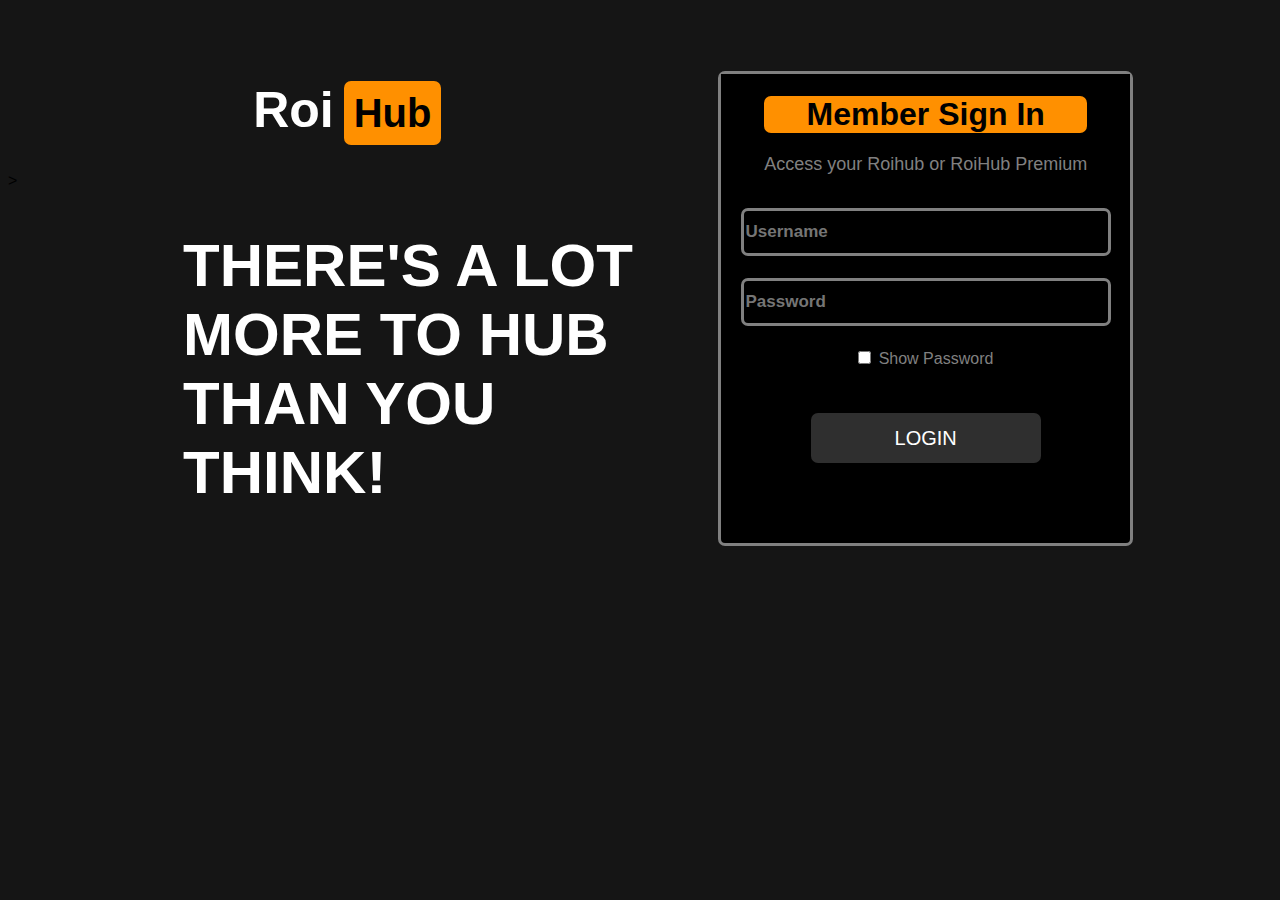
<file: index.html>
<!DOCTYPE html>
<html lang="en">
<head>
    <meta charset="UTF-8">
    <meta name="viewport" content="width=device-width, initial-scale=1.0">
    <title>My Website</title>
<link rel="stylesheet" href="stylecss.css">

</head>
<body>

<div class="main-container">
    <div class="container-1">
        <h1 class="logo"><span class="logo1">Roi</span><span class="logo2">Hub</span></h1>

       >
        <h1 class="there">THERE'S A LOT <br> MORE TO HUB <br> THAN YOU THINK!</h1>
    </div>

    <div class="container-2">
       
        <form id="loginForm" onsubmit="Login(event)">
            <div class="header">
                <h1 style="text-align: center; background-color:#ff9000;color:black;border-radius: 7px;">Member Sign In</h1>
                <p>Access your Roihub or RoiHub Premium</p>
            </div>

            
            <div class="input-box">
                 <input type="text" id="text" placeholder="Username" class="input-1" >
            </div>
            <div class="input-box">
                <input type="password" id="password" placeholder="Password" class="input-2">
            </div>

            <div class="box">
                <label>
                    <input type="checkbox" onclick="showpass(this)"> Show Password
                </label>
            </div>

            <div>
                <button type="submit" class="btn">LOGIN</button>
            </div>
        </form>
    </div>
</div>
<script src="main.js"></script>

</body>
</html>
</file>
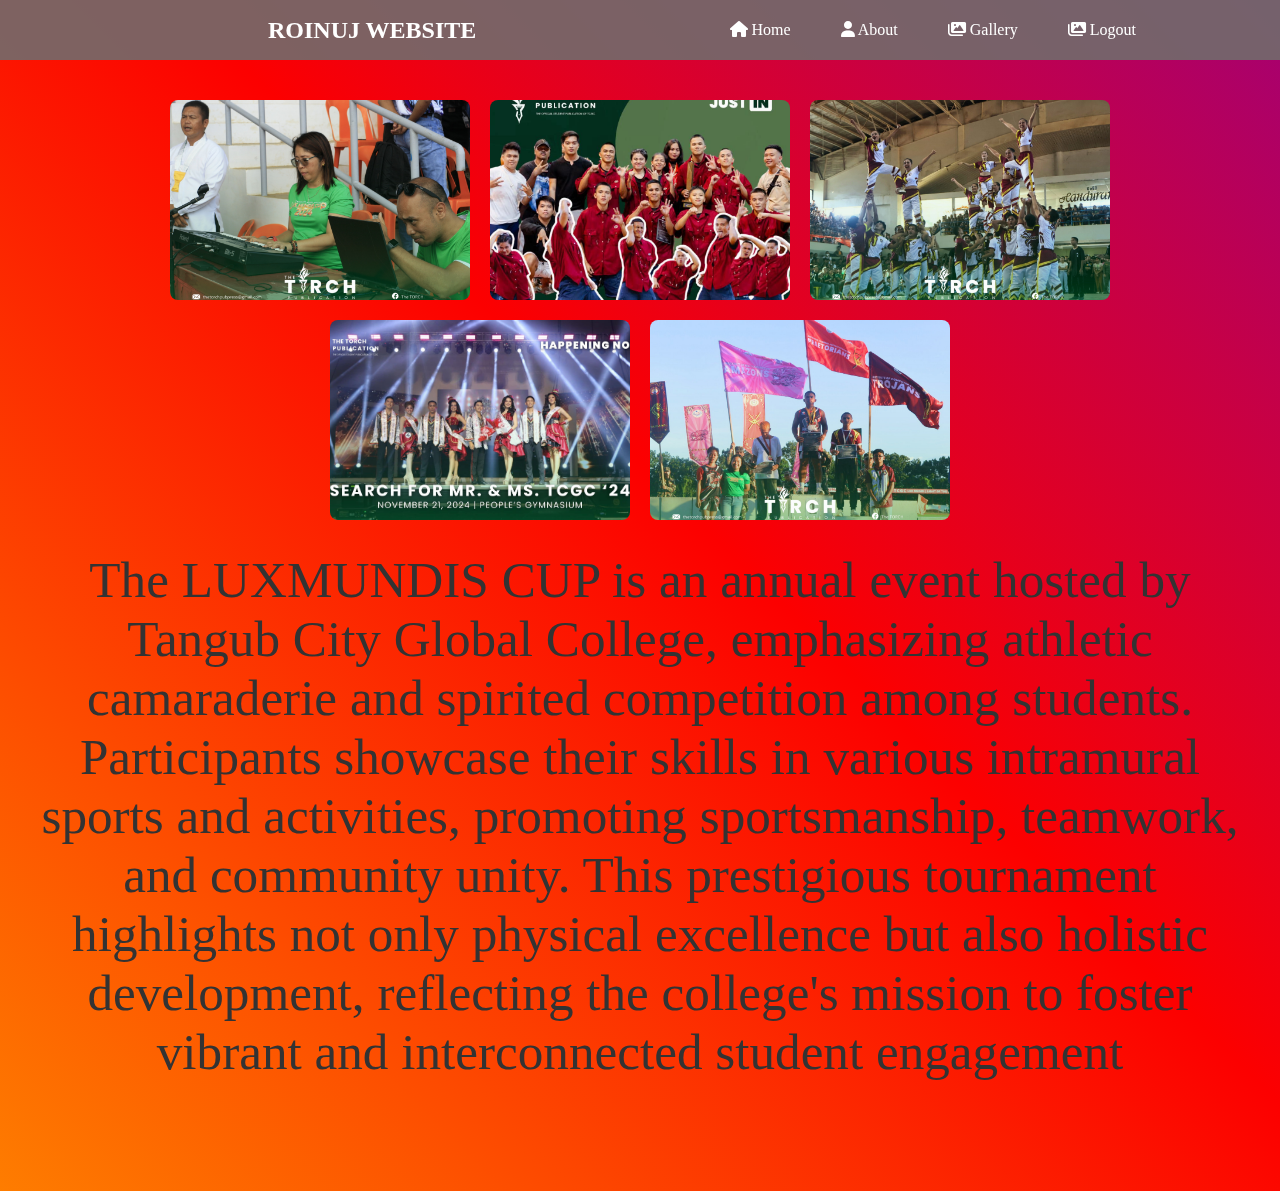
<file: ABOUT.html>
<!DOCTYPE html>
<html lang="en">
<head>
  <meta charset="UTF-8">
  <meta name="viewport" content="width=device-width, initial-scale=1.0">
  <title>about lmc</title>
  <link href="https://cdnjs.cloudflare.com/ajax/libs/font-awesome/6.0.0-beta3/css/all.min.css" rel="stylesheet">
  <link rel="stylesheet" href="ABOUT.css">
</head>

<body>

  <nav class="navbar">
    <a href="#" class="logo">Roinuj Website</a>
    <ul>
      <li><a href="homePAge.html"><i class="fas fa-home"></i> Home</a></li>
      <li><a href="ABOUT.html"><i class="fas fa-user"></i> About</a></li>
      <li><a href="GALLERY.html"><i class="fas fa-images"></i> Gallery</a></li>
      <li><a href="index.html"><i class="fas fa-images"></i> Logout</a></li>
    </ul>
    <div class="menu-toggle" onclick="toggleMenu()">
      <i class="fas fa-bars"></i>
    </div>
  </nav>

  <div class="content">
    
    <div class="image-grid">
      <div class="image-item">
        <a href="https://fb.watch/wqiGlh3PJx/" target="_blank">
          <img src="maam.jpg" alt="Image 1">
          <div class="hover-text">DAY 1<br>click this image</div>
        </a>
      </div>
      <div class="image-item">
        <a href="https://www.facebook.com/reel/1083161803014849" target="_blank">
          <img src="DAY2.jpg" alt="Image 2">
          <div class="hover-text">DAY 2<br>click this image</div>
        </a>
      </div>
      <div class="image-item">
        <a href="https://www.facebook.com/reel/1614357995848624" target="_blank">
          <img src="2nd.jpg" alt="Image 3">
          <div class="hover-text">DAY 3<br>click this image</div>
        </a>
      </div>
      <div class="image-item">
        <a href="https://www.facebook.com/reel/913747577018083" target="_blank">
          <img src="DAY 4.jpg" alt="Image 4">
          <div class="hover-text">DAY 4<br>click this image</div>
        </a>
      </div>
      <div class="image-item">
        <a href="https://www.facebook.com/reel/589844383414994" target="_blank">
          <img src="DAY.jpg" alt="Image 5">
          <div class="hover-text">DAY 5<br>click this image</div>
        </a>
      </div>
    </div>
    <div class="image-caption">The LUXMUNDIS CUP is an annual event hosted by Tangub City Global College, emphasizing athletic camaraderie and spirited competition among students. Participants showcase their skills in various intramural sports and activities, promoting sportsmanship, teamwork, and community unity. This prestigious tournament highlights not only physical excellence but also holistic development, reflecting the college's mission to foster vibrant and interconnected student engagement</div>
  </div>

 

  <script src="ABOUT.js" >
   
  </script>

</body>
</html>
</file>
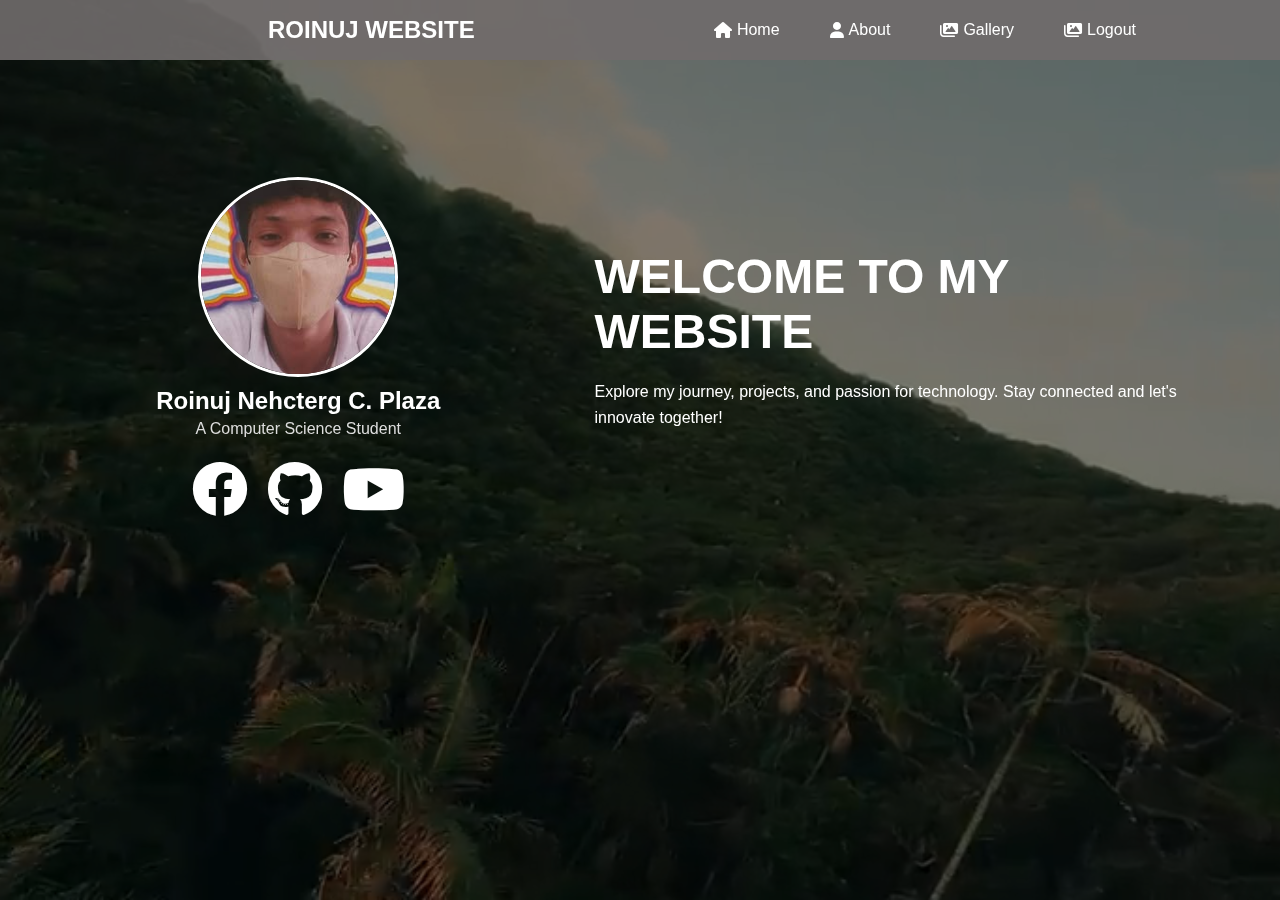
<file: homePAge.html>
<!DOCTYPE html>
<html lang="en">
<head>
  <meta charset="UTF-8">
  <meta name="viewport" content="width=device-width, initial-scale=1.0">
  <title>Roinuj Website</title>
  <link href="https://cdnjs.cloudflare.com/ajax/libs/font-awesome/6.0.0-beta3/css/all.min.css" rel="stylesheet">
  <link rel="stylesheet" href="homePAGE.css">
  
</head>
<body>
  <nav class="navbar">
    <a href="#" class="logo">Roinuj Website</a>
    <ul>
      <li><a href="homePAge.html"><i class="fas fa-home"></i> Home</a></li>
      <li><a href="ABOUT.html"><i class="fas fa-user"></i> About</a></li>
      <li><a href="GALLERY.html"><i class="fas fa-images"></i> Gallery</a></li>
      <li><a href="index.html"><i class="fas fa-images"></i> Logout</a></li>
    </ul>
    <div class="menu-toggle" onclick="toggleMenu()">
      <i class="fas fa-bars"></i>
    </div>
  </nav>

 
  <div class="hero">
    <video class="video-loop" src="newintro.mp4" autoplay muted loop></video>
    <div class="overlay"></div>
    <div class="content">
      <div class="profile">
        <img src="roi.j.jpg" alt="picture">
        <h2>Roinuj Nehcterg C. Plaza</h2>
        <p>A Computer Science Student</p>
        <div class="social-icons">
          <a class="fb" href="https://facebook.com" target="_blank"><i class="fab fa-facebook"></i></a>
          <a  class="GIT" href="https://github.com" target="_blank"><i class="fab fa-github"></i></a>
          <a  class="YT" href="https://youtube.com" target="_blank"><i class="fab fa-youtube"></i></a>
        </div>
      </div>
      <div class="text">
        <h1>Welcome to My Website</h1>
        <p>Explore my journey, projects, and passion for technology. Stay connected and let's innovate together!</p>
      </div>
       
  <div class="about-text">
    <p>Hello, I'm Roinuj Nehcterg C. Plaza, an 18-year-old Computer Science student with a passion for technology and innovation. I am constantly exploring new ways to solve real-world problems through programming and development. I have a keen interest in web development, machine learning, and artificial intelligence. Outside of academics, I enjoy working on personal projects, collaborating with fellow tech enthusiasts, and keeping up with the latest trends in the tech world.</p>
    <p>My goal is to become a skilled software developer and make meaningful contributions to the tech industry. I'm always eager to learn and improve my skills, and I look forward to connecting with like-minded individuals who share the same passion for technology.</p>
  </div>
    </div>
  </div>

 

  <script src="homePAGE.JS"></script>
</body>
</html>
</file>
<file: stylecss.css>
* {
    font-family: Arial, Helvetica, sans-serif;
  }

body {
      background-color: #151515;
  }

  .main-container {
      display: flex;
      justify-content: space-around;
  }

  .container-1 {
      margin-top: 3%;
      width: 60%;
      height: 500px;
      margin-right: 10px;
     
  }

  .container-2 {
      width: 35%;
      background-color: black;
      margin-top: 5%;
      color: white;
      border: solid gray;
      border-radius: 7px;
      margin-right: 11%;

  }
  

  form {
      background-color: #000000;
      width: 100%;
      height: 460px;
      display: flex;
      flex-direction: column;
      align-items: center;
  }

  .input-box {
      width: 98%;
      height: 70px;
      display: flex;
      justify-content: center;
  }

  .input-1,
  .input-2,
  .remember {
      width: 90%;
      height: 40px;
      border:  solid gray;
      border-radius: 7px;
      background-color: #000000;
      color: white;


  }

  .box {
      padding-top: auto;
      width: 35%;
      height: 25px;
      color: gray;
      align-items: left;
  }
 

  .header {
      margin-bottom: 15px;
  }

  p {
      color: gray;
      font-size: 18px;
  }

  .btn {
      width: 90%;
      height: 60px;
  }

  .btn {
      width: 230px;
      height: 50px;
      margin-top: 40px;
      background-color: #2f2f2f;
      border-radius: 7px;
      border: none;
      color: white;
  }

  .btn {
      width: 230px;
      padding: 10px;
      background-color: #2f2f2f;
      color: white;
      border: none;
      border-radius: 7px;
      font-size: 20px;
      cursor: pointer;
      
  }

  .btn:hover {
      background-color: gray;
  }

  a {
      color: orange;
      text-decoration: none;
      font-weight: 700;
  }

  input {
      font-size: 17px;
      font-weight: 600;
  }

.logo {
color: white;
font-size: 50px;
margin-left: 100px;
margin-top: 5%;
margin-left: 35%;
  }

.logo2 {
margin-left: 10px;
background-color: #ff9000;
padding: 10px;
font-size: 40px;
border-radius: 7px;
color: #000000;
  }
.there {
margin-left: 25%;
font-size: 60px;
color: white;
  }
</file>
<file: ABOUT.css>
* {
  margin: 0;
  padding: 0;
  box-sizing: border-box;
}

body {
  font-family: 'Times New Roman', Times, serif;
  overflow-x: hidden;
  scroll-behavior: smooth; 
  background: linear-gradient(45deg, #ff0999,#ffe100,#fc0000,#3801ff,#fdfdfe);
  background-size: 400% 400%;
  animation: gradient 5s ease infinite;
}
@keyframes gradient{
  0%{
    background-position: 0% 50%;
  }
  50%{ 
    background-position: 100% 50%;
  }
  100%{
    background-position: 0% 50%;
  }
}

.navbar {
  position: fixed;
  top: 0;
  left: 0;
  width: 100%;
  background: rgba(112, 107, 107, 0.9);
  display: flex;
  justify-content: space-between;
  align-items: center;
  padding: 10px 20px;
  z-index: 30;
  height: 60px;
}

.navbar .logo {
  color: white;
  font-size: 1.5rem;
  text-transform: uppercase;
  font-weight: bold;
  text-decoration: none;
  margin-left: 20%;
}

.navbar ul {
  list-style: none;
  display: flex;
  gap: 50px;
  margin-right: 10%;
}

.navbar ul li a {
  text-decoration: none;
  color: white;
  font-size: 1rem;
  transition: color 0.3s ease;
  gap: 5px;
}

.navbar ul li a:hover {
  color: #007bff;
}

.menu-toggle {
  display: none;
  color: white;
  font-size: 1.8rem;
  cursor: pointer;
}

@media (max-width: 768px) {
  .navbar ul {
    display: none;
    flex-direction: column;
    position: absolute;
    top: 60px;
    right: 20px;
    background: rgba(112, 107, 107, 0.9);
    padding: 10px 20px;
    border-radius: 5px;
  }

  .navbar ul.active {
    display: flex;
  }

  .menu-toggle {
    display: block;
  }
}

.content .video-loop {
  z-index: 000;
  position: absolute;
  top: 0;
  left: 0;
  width: 100%;
  height: 100%;
  object-fit: cover;
}

.overlay {
  position: absolute;
  top: 0;
  left: 0;
  width: 100%;
  height: 100%;
  background: rgba(0, 0, 0, 0.5);
}

.content {
  padding: 100px 20px;
  text-align: center;
}

.content p {
  font-size: 1.2rem;
  color: #333;
  margin-bottom: 40px;
}

.image-grid {
  display: flex;
  flex-wrap: wrap;
  justify-content: center;
  gap: 20px;
}

.image-grid .image-item {
  position: relative;
  width: 300px;
  height: 200px;
}

.image-grid img {
  width: 100%;
  height: 100%;
  border-radius: 8px;
  object-fit: cover;
  transition: transform 0.3s ease, opacity 0.3s ease;
}

.image-grid .hover-text {
  position: absolute;
  top: 50%;
  left: 50%;
  transform: translate(-50%, -50%);
  font-size: 1.2rem;
  color: white;
  background: rgba(0, 0, 0, 0.7);
  padding: 10px;
  border-radius: 5px;
  opacity: 0;
  transition: opacity 0.3s ease;
  text-align: center;
}

.image-grid .image-item:hover img {
  transform: scale(1.1);
  opacity: 0.8;
}

.image-grid .image-item:hover .hover-text {
  opacity: 1;
}


@media (max-width: 768px) {
  .image-grid .image-item {
    width: 90%;
  }
}

.image-caption {
font-family: 'Times New Roman', Times, serif;
text-align: center;
font-size: 3.2rem;
color: #333;
margin-top: 20px; 
padding: 10px;
transition: font-size 0.3s ease;
}


@media (max-width: 768px) {
.image-caption {
  font-size: 1rem; }
}
</file>
<file: homePAGE.css>
* {
      margin: 0;
      padding: 0;
      box-sizing: border-box;
    }

    body {
      font-family: Arial, sans-serif;
      overflow-x: hidden;
      animation: fadeIn 1.5s ease-in-out;
    }

    .navbar {
      position: fixed;
      top: 0;
      left: 0;
      width: 100%;
      background: rgba(112, 107, 107, 0.9);
      display: flex;
      justify-content: space-between;
      align-items: center;
      padding: 10px 20px;
      z-index: 30;
      height: 60px;
    }

    .navbar .logo {
      color: white;
      font-size: 1.5rem;
      text-transform: uppercase;
      font-weight: bold;
      text-decoration: none;
      margin-left: 20%;
    }

    .navbar ul {
      list-style: none;
      display: flex;
      gap: 50px;
      margin-right: 10%;
    }

    .navbar ul li {
      display: inline;
    }

    .navbar ul li a {
      text-decoration: none;
      color: white;
      font-size: 1rem;
      display: flex;
      align-items: center;
      gap: 5px;
      transition: color 0.3s ease;
    }

    .navbar ul li a:hover {
      color: #007bff;
    }

    .menu-toggle {
      display: none;
      color: white;
      font-size: 1.8rem;
      cursor: pointer;
    }

    @media (max-width: 768px) {
      .navbar ul {
        display: none;
        flex-direction: column;
        position: absolute;
        top: 60px;
        right: 20px;
        background: rgba(112, 107, 107, 0.9);
        padding: 10px 20px;
        border-radius: 5px;
        animation: slideDown 0.5s ease-in-out;
      }

      .navbar ul.active {
        display: flex;
      }

      .menu-toggle {
        display: block;
      }
    }


    .hero {
      position: relative;
      height: 100vh;
      display: flex;
      justify-content: center;
      align-items: center;
      color: white;
      text-align: center;
    }

    .hero .video-loop {
      z-index: 000;
      position: absolute;
      top: 0;
      left: 0;
      width: 100%;
      height: 100%;
      object-fit: cover;
    }

    .overlay {
      position: absolute;
      top: 0;
      left: 0;
      width: 100%;
      height: 100%;
      background: rgba(0, 0, 0, 0.5);
    }

    .content {
      position: relative;
      z-index: 2;
      display: flex;
      align-items: center;
      gap: 8%;
      text-align: left;
      margin-bottom: 200px;
    }

    .profile {
      display: flex;
      flex-direction: column;
      align-items: center;
      width: 500px;
    }

   
    .profile img {
      width: 200px;
      height: 200px;
      border-radius: 50%;
      border: 3px solid white;
      animation: fadeIn 1.5s ease-in-out;
      transition: all 0.3s ease;
    }

    .profile img:hover {
      border-radius: 0;
      box-shadow: 0 8px 15px rgba(0, 0, 0, 0.3);
    }

    .profile h2 {
      margin-top: 10px;
      font-size: 1.5rem;
      font-weight: bold;
      animation: slideInFromLeft 1.5s ease-in-out;
    }

    .profile p {
      margin-top: 5px;
      font-size: 1rem;
      color: #ddd;
      animation: slideInFromLeft 1.5s ease-in-out;
    }

    .text {
      max-width: 600px;
      animation: fadeInUp 2s ease-in-out;
    }

    .text h1 {
      font-size: 3rem;
      text-transform: uppercase;
      margin-bottom: 10px;
    }

    .text p {
      margin: 20px 0;
      line-height: 1.6;
    }

 
    .about-text {
      position: absolute; 
      top: 95%; 
      left: 20%;   
      max-width: 800px;
      margin: 0 auto;
      padding: 20px;
      background: transparent; 
      color: white;
      border-radius: 10px;
      opacity: 0;
      animation: fadeInUp 2s ease-in-out forwards;
      z-index: 10;
      text-align: center;
    }

    .about-text p {
      font-size: 1.1rem;
      line-height: 1.8;
    }

    .btn {
      text-decoration: none;
      color: white;
      background: #007bff;
      padding: 10px 20px;
      border-radius: 5px;
      display: inline-block;
    }

    .btn:hover {
      background: #0056b3;
      transition: background 0.3s;
    }

    .social-icons {
      margin-top: 20px;
      display: flex;
      justify-content: center;
      gap: 20px;
    }

    .social-icons a {
      text-decoration: none;
      color: white;
      font-size: 3.5rem;
      transition: color 0.3s;
    }

    
    .social-icons .fb:hover {
      color: #007bff;
      font-size:50px;
    }
    .social-icons .GIT:hover {
      color: #000000;
      font-size:50px;
    }
    .social-icons .YT:hover {
      color: #f12727;
      font-size:50px;
    }

    @keyframes fadeIn {
      from {
        opacity: 0;
      }
      to {
        opacity: 1;
      }
    }

    @keyframes slideInFromLeft {
      from {
        transform: translateX(-100%);
        opacity: 0;
      }
      to {
        transform: translateX(0);
        opacity: 1;
      }
    }

    @keyframes fadeInUp {
      from {
        transform: translateY(50px);
        opacity: 0;
      }
      to {
        transform: translateY(0);
        opacity: 1;
      }
    }

    @keyframes slideDown {
      from {
        transform: translateY(-100%);
        opacity: 0;
      }
      to {
        transform: translateY(0);
        opacity: 1;
      }
    }

    html {
      scroll-behavior: smooth;
    }
</file>
